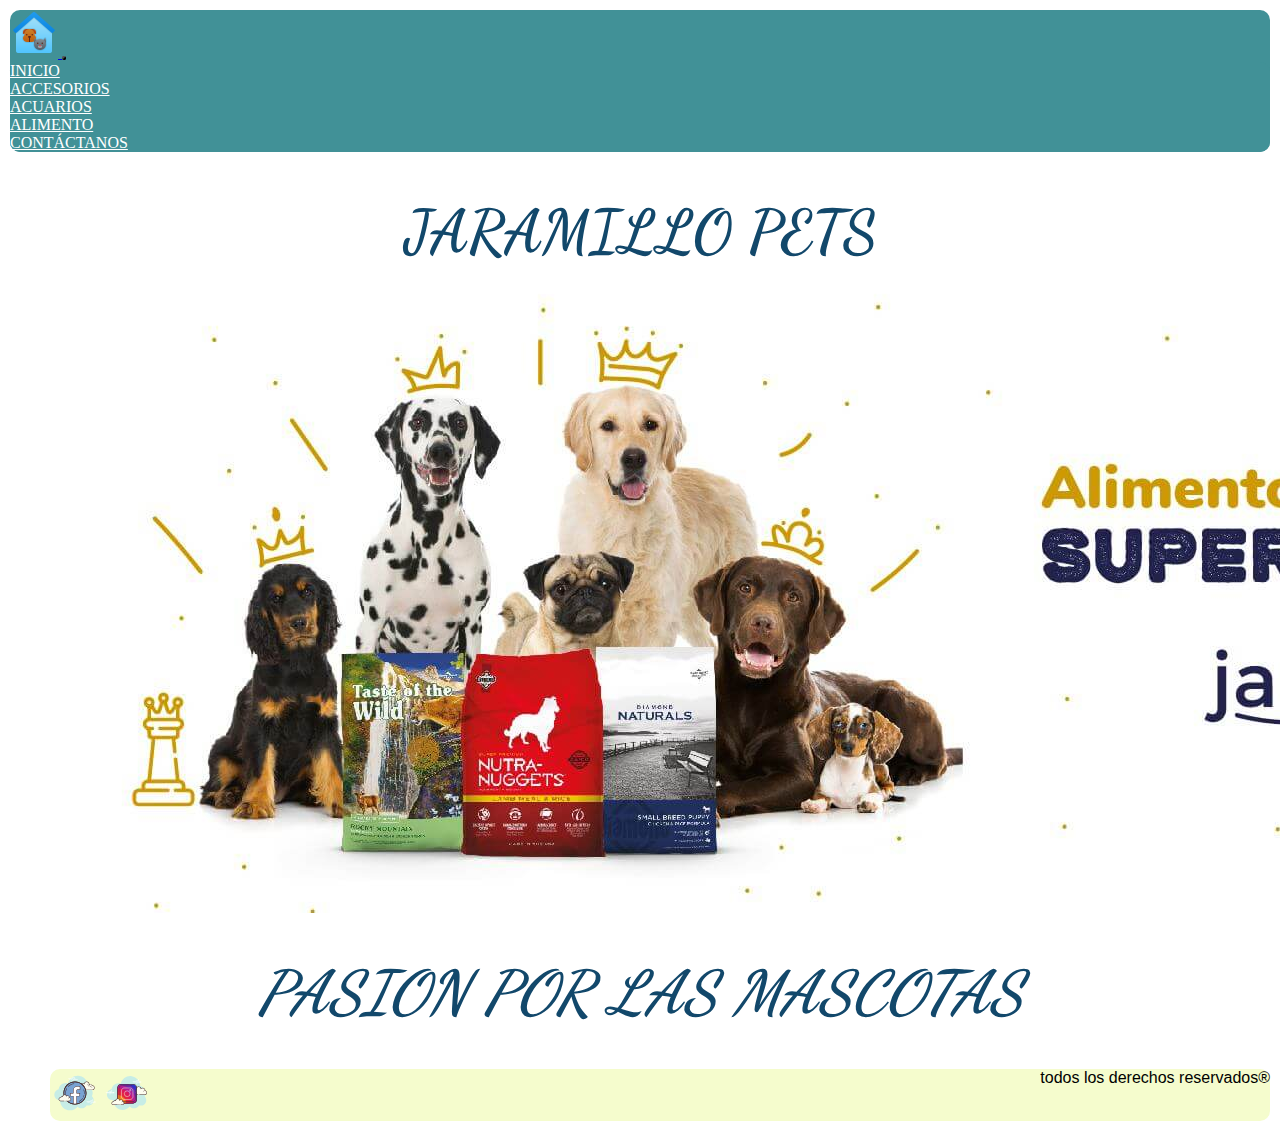
<file: index.html>
<!doctype html>
<html lang="en">

<head>

    <link rel="preconnect" href="https://fonts.googleapis.com">
    <link rel="preconnect" href="https://fonts.gstatic.com" crossorigin>
    <meta charset="utf-8">
    <meta name="viewport" content="width=device-width, initial-scale=1">
    <link rel="stylesheet" href="./css/estilos.css">
    <link rel="preconnect" href="https://fonts.googleapis.com">
    <link rel="preconnect" href="https://fonts.gstatic.com" crossorigin>
    <link rel="preconnect" href="https://fonts.googleapis.com">
    <link rel="preconnect" href="https://fonts.gstatic.com" crossorigin>
    <link rel="preconnect" href="https://fonts.googleapis.com">
    <link rel="preconnect" href="https://fonts.gstatic.com" crossorigin>
    <link rel="preconnect" href="https://fonts.googleapis.com">
    <link rel="preconnect" href="https://fonts.gstatic.com" crossorigin>
    <link href="https://cdn.jsdelivr.net/npm/bootstrap@5.1.3/dist/css/bootstrap.min.css" rel="stylesheet"
        integrity="sha384-1BmE4kWBq78iYhFldvKuhfTAU6auU8tT94WrHftjDbrCEXSU1oBoqyl2QvZ6jIW3" crossorigin="anonymous">
    <link rel="preconnect" href="https://fonts.googleapis.com">
    <link rel="preconnect" href="https://fonts.gstatic.com" crossorigin>
    <link href="https://fonts.googleapis.com/css2?family=Dancing+Script:wght@500;600;700&display=swap" rel="stylesheet">
    <meta name="description" content="En este sitio web encontraras todo lo necesario para tu tienda para mascotas.">

    <title>JARAMILLOPETS</title>

    <link rel="shortcut icon" href="./images/icono pestaña.png" type="image/x-icon">

</head>


<header>
    <nav class="navbar navbar-expand-lg navbar-light fondoMenu">
        <div class="container-fluid">
            <a class="navbar-brand" href="#"> <img src="./images/logo inicio.png" alt="">
                <link rel="nav-link" href="index.html">
            </a>
            <button class="navbar-toggler" type="button" data-bs-toggle="collapse" data-bs-target="#navbarNav"
                aria-controls="navbarNav" aria-expanded="false" aria-label="Toggle navigation">
                <span class="navbar-toggler-icon"></span>
            </button>
            <div class="collapse navbar-collapse" id="navbarNav">
                <ul class="navbar-nav">
                    <li class="nav-item">
                        <a class="nav-link active" aria-current="page" href="index.html">INICIO</a>
                    </li>
                    <li class="nav-item">
                        <a class="nav-link" href="./pages/accesorios.html">ACCESORIOS</a>
                    </li>
                    <li class="nav-item">
                        <a class="nav-link" href="./pages/acuarios.html">ACUARIOS</a>
                    </li>
                    <li class="nav-item">
                        <a class="nav-link" href="./pages/alimento.html">ALIMENTO</a>
                    <li class="nav-item">
                        <a class="nav-link" href="./pages/contáctanos.html">CONTÁCTANOS</a>
                    </li>
                </ul>
            </div>
        </div>
    </nav>
</header>

<body>
    <main>
        <section class="row">
            <h1 id="encabezado"> JARAMILLO PETS</h1>
            <img src="./images/imagen jaraillo inicio.png" class="img-fluid" alt="imagen de producto">
        </section>
        <section>
            <div>
                <h2 id="textdown">PASION POR LAS MASCOTAS </h2>
            </div>
        </section>
    </main>


    <footer>
        <div>
            <a target="_blank" href="https://www.facebook.com/jarapetsmascotas/?locale=es_LA"><img
                    src="./images/facebook.svg" alt="logo de facebook con nubes"></a>
            <a target="_blank" href="https://www.instagram.com/jarapetsoficial/?hl=es"><img src="./images/instagram.svg"
                    alt="logo de instagram con nubes"></a>
        </div>

        <div>
            <p>todos los derechos reservados®</p>
        </div>
    </footer>


    <script src="https://cdn.jsdelivr.net/npm/bootstrap@5.1.3/dist/js/bootstrap.bundle.min.js"
        integrity="sha384-ka7Sk0Gln4gmtz2MlQnikT1wXgYsOg+OMhuP+IlRH9sENBO0LRn5q+8nbTov4+1p"
        crossorigin="anonymous"></script>


</body>

</html>
</file>
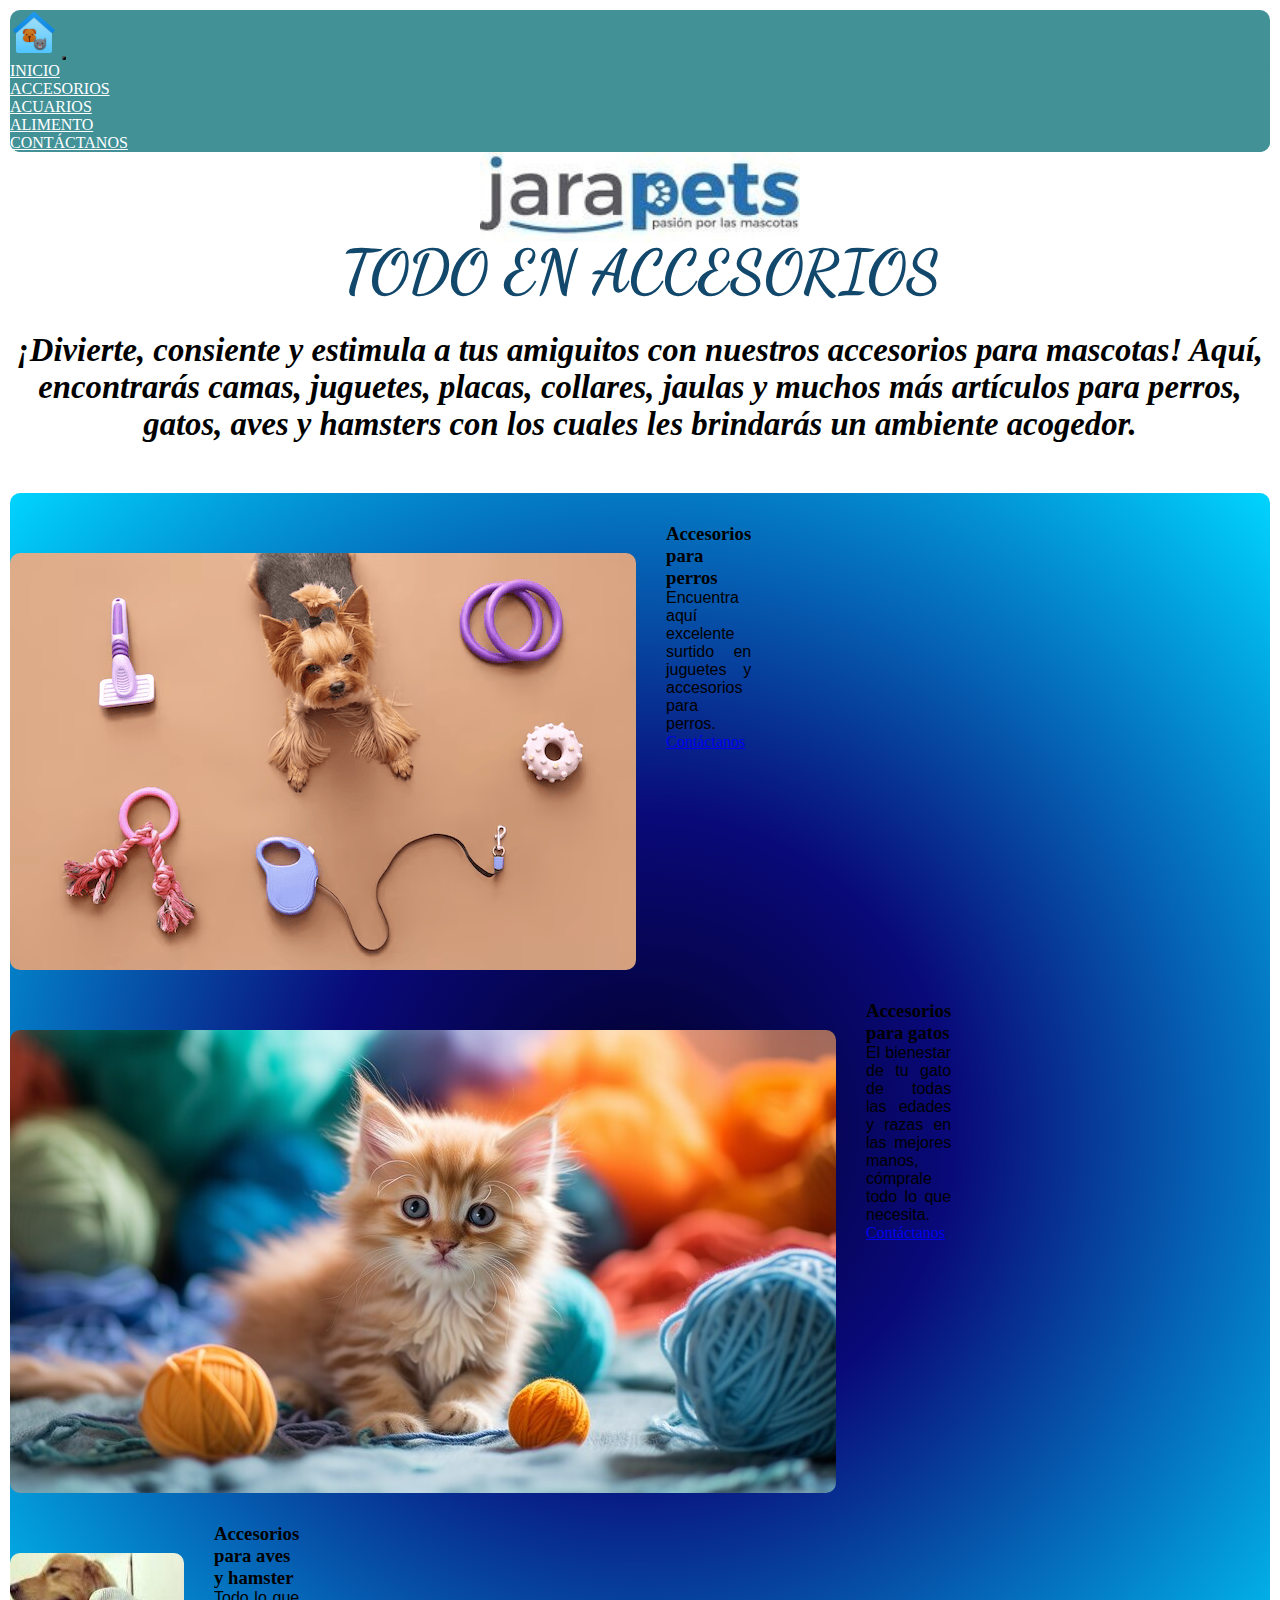
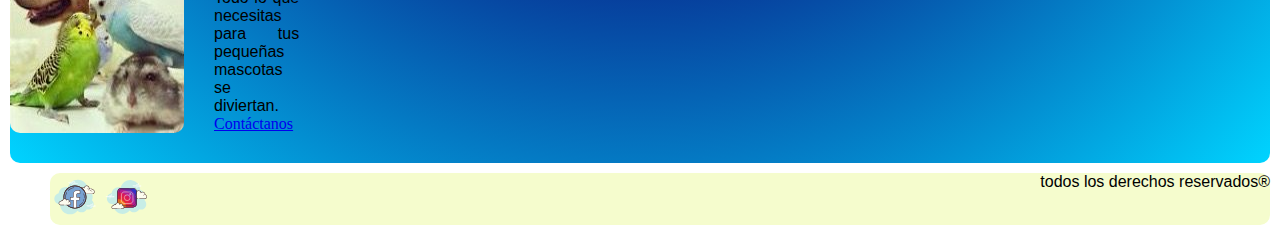
<file: pages/accesorios.html>
<!doctype html>
<html lang="en">

<head>

    <meta charset="utf-8">
    <meta name="viewport" content="width=device-width, initial-scale=1">
    <link rel="stylesheet" href="../css/estilos.css">

    <link href="https://cdn.jsdelivr.net/npm/bootstrap@5.1.3/dist/css/bootstrap.min.css" rel="stylesheet"
        integrity="sha384-1BmE4kWBq78iYhFldvKuhfTAU6auU8tT94WrHftjDbrCEXSU1oBoqyl2QvZ6jIW3" crossorigin="anonymous">
    <title>Accesorios | JARAMILLOPETS</title>
    <link rel="shortcut icon" href="../images/icono pestaña.png" type="image/x-icon">
    <meta name="description" content="En este sitio encontraras tolo lo necesario para que tu mascota se divierta.">
    <meta name="keywords"
        content="collares, juguetes, cama, bebedero, peluche, bozal para perro, corta uñas, cepillos, rasquetas">
</head>

<body>
    <header>
        <nav class="navbar navbar-expand-lg navbar-light fondoMenu">
            <div class="container-fluid">
                <a class="navbar-brand" href="#"> <img src="../images/logo inicio.png" alt=""></a>
                <button class="navbar-toggler" type="button" data-bs-toggle="collapse" data-bs-target="#navbarNav"
                    aria-controls="navbarNav" aria-expanded="false" aria-label="Toggle navigation">
                    <span class="navbar-toggler-icon"></span>
                </button>
                <div class="collapse navbar-collapse" id="navbarNav">
                    <ul class="navbar-nav">
                        <li class="nav-item">
                            <a class="nav-link active" aria-current="page" href="../index.html">INICIO</a>
                        </li>
                        <li class="nav-item">
                            <a class="nav-link" href="./accesorios.html">ACCESORIOS</a>
                        </li>
                        <li class="nav-item">
                            <a class="nav-link" href="./acuarios.html">ACUARIOS</a>
                        </li>
                        <li class="nav-item">
                            <a class="nav-link" href="./alimento.html">ALIMENTO</a>
                        <li class="nav-item">
                            <a class="nav-link" href="./contáctanos.html">CONTÁCTANOS</a>
                        </li>
                    </ul>
                </div>
            </div>
        </nav>
    </header>

    <div class="container">
        <img src="../images/jaramillopetslogo.png" alt="">
    </div>


    <h1 id="encabezado">TODO EN ACCESORIOS</h1>

    <h2>
        ¡Divierte, consiente y estimula a tus amiguitos con nuestros accesorios para mascotas! Aquí, encontrarás camas,
        juguetes, placas, collares, jaulas y muchos más artículos para perros, gatos, aves y hamsters con los cuales les
        brindarás un ambiente
        acogedor.</P>
    </h2>
    <div class="tarjetas">
        <section class="row">
            <div class="card" style="width: 18rem;">
                <img src="../images/imagen accesorios para perros.png" class="card-img-top"
                    alt="ImagenAccesoriosPerros">
                <div class="card-body">
                    <h3 class="card-title">Accesorios para perros</h3>
                    <p class="card-text">Encuentra aquí excelente surtido en juguetes y accesorios para perros.</p>
                    <a href="./contáctanos.html" class="btn btn-primary">Contáctanos</a>
                </div>
            </div>
            <div class="card" style="width: 18rem;">
                <img src="../images/imagen accesorios gato.png" class="card-img-top" alt="...">
                <div class="card-body">
                    <h3 class="card-title">Accesorios para gatos</h3>
                    <p class="card-text">El bienestar de tu gato de todas las edades y razas en las
                        mejores manos, cómprale todo lo que necesita.</p>
                    <a href="./contáctanos.html" class="btn btn-primary">Contáctanos</a>
                </div>
            </div>
            <div class="card" style="width: 18rem;">
                <img src="../images/imagen accesorios hamster y aves.png" class="card-img-top" alt="...">
                <div class="card-body">
                    <h3 class="card-title">Accesorios para aves y hamster</h3>
                    <p class="card-text">Todo lo que necesitas para tus pequeñas mascotas se diviertan.</p>
                    <a href="./contáctanos.html" class="btn btn-primary">Contáctanos</a>
                </div>
            </div>
        </section>
    </div>



    <footer>
        <div>
            <a target="_blank" href="https://www.facebook.com/jarapetsmascotas/?locale=es_LA"><img
                    src="../images/facebook.svg" alt="logo de facebook en nube"></a>
            <a target="_blank" href="https://www.instagram.com/jarapetsoficial/?hl=es"><img
                    src="../images/instagram.svg" alt="logo de instagram en nube"></a>
        </div>

        <div>
            <p>todos los derechos reservados®</p>
        </div>

    </footer>


    <script src="https://cdn.jsdelivr.net/npm/bootstrap@5.1.3/dist/js/bootstrap.bundle.min.js"
        integrity="sha384-ka7Sk0Gln4gmtz2MlQnikT1wXgYsOg+OMhuP+IlRH9sENBO0LRn5q+8nbTov4+1p"
        crossorigin="anonymous"></script>



</body>

</html>
</file>
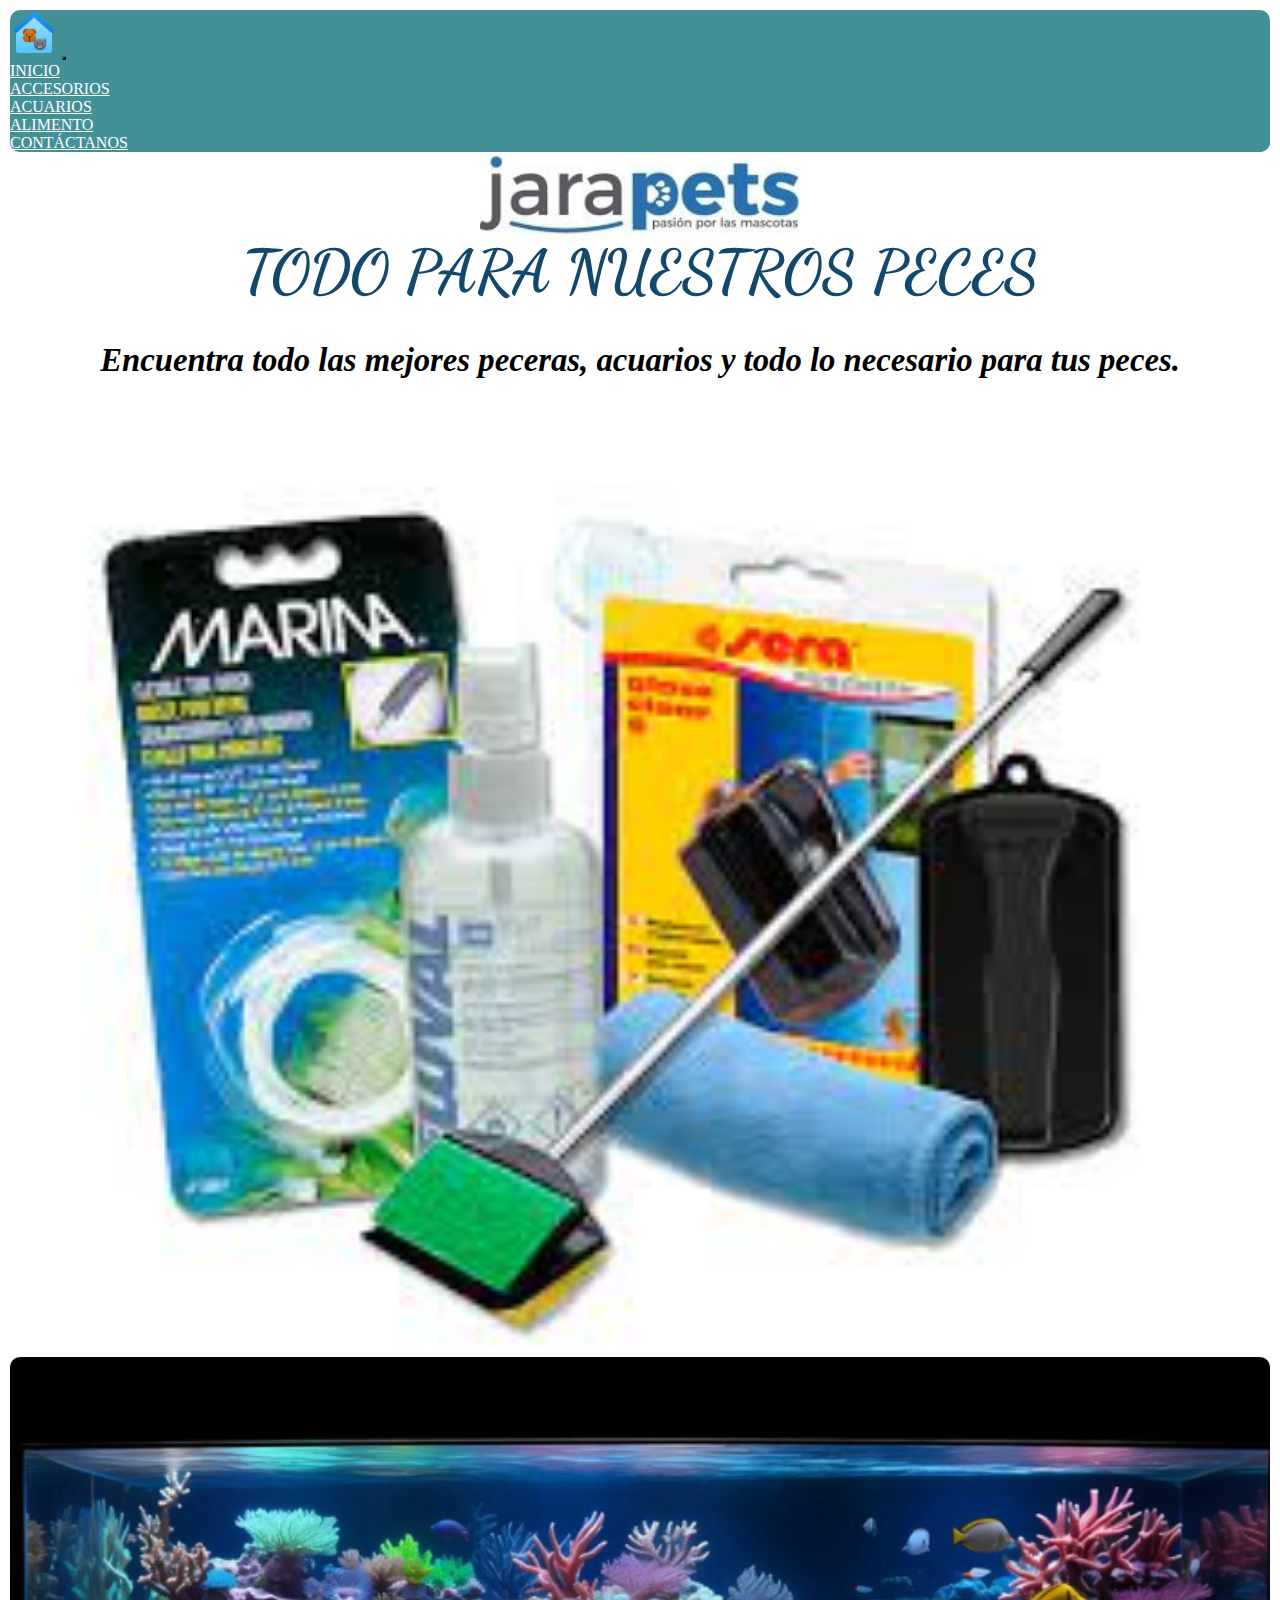
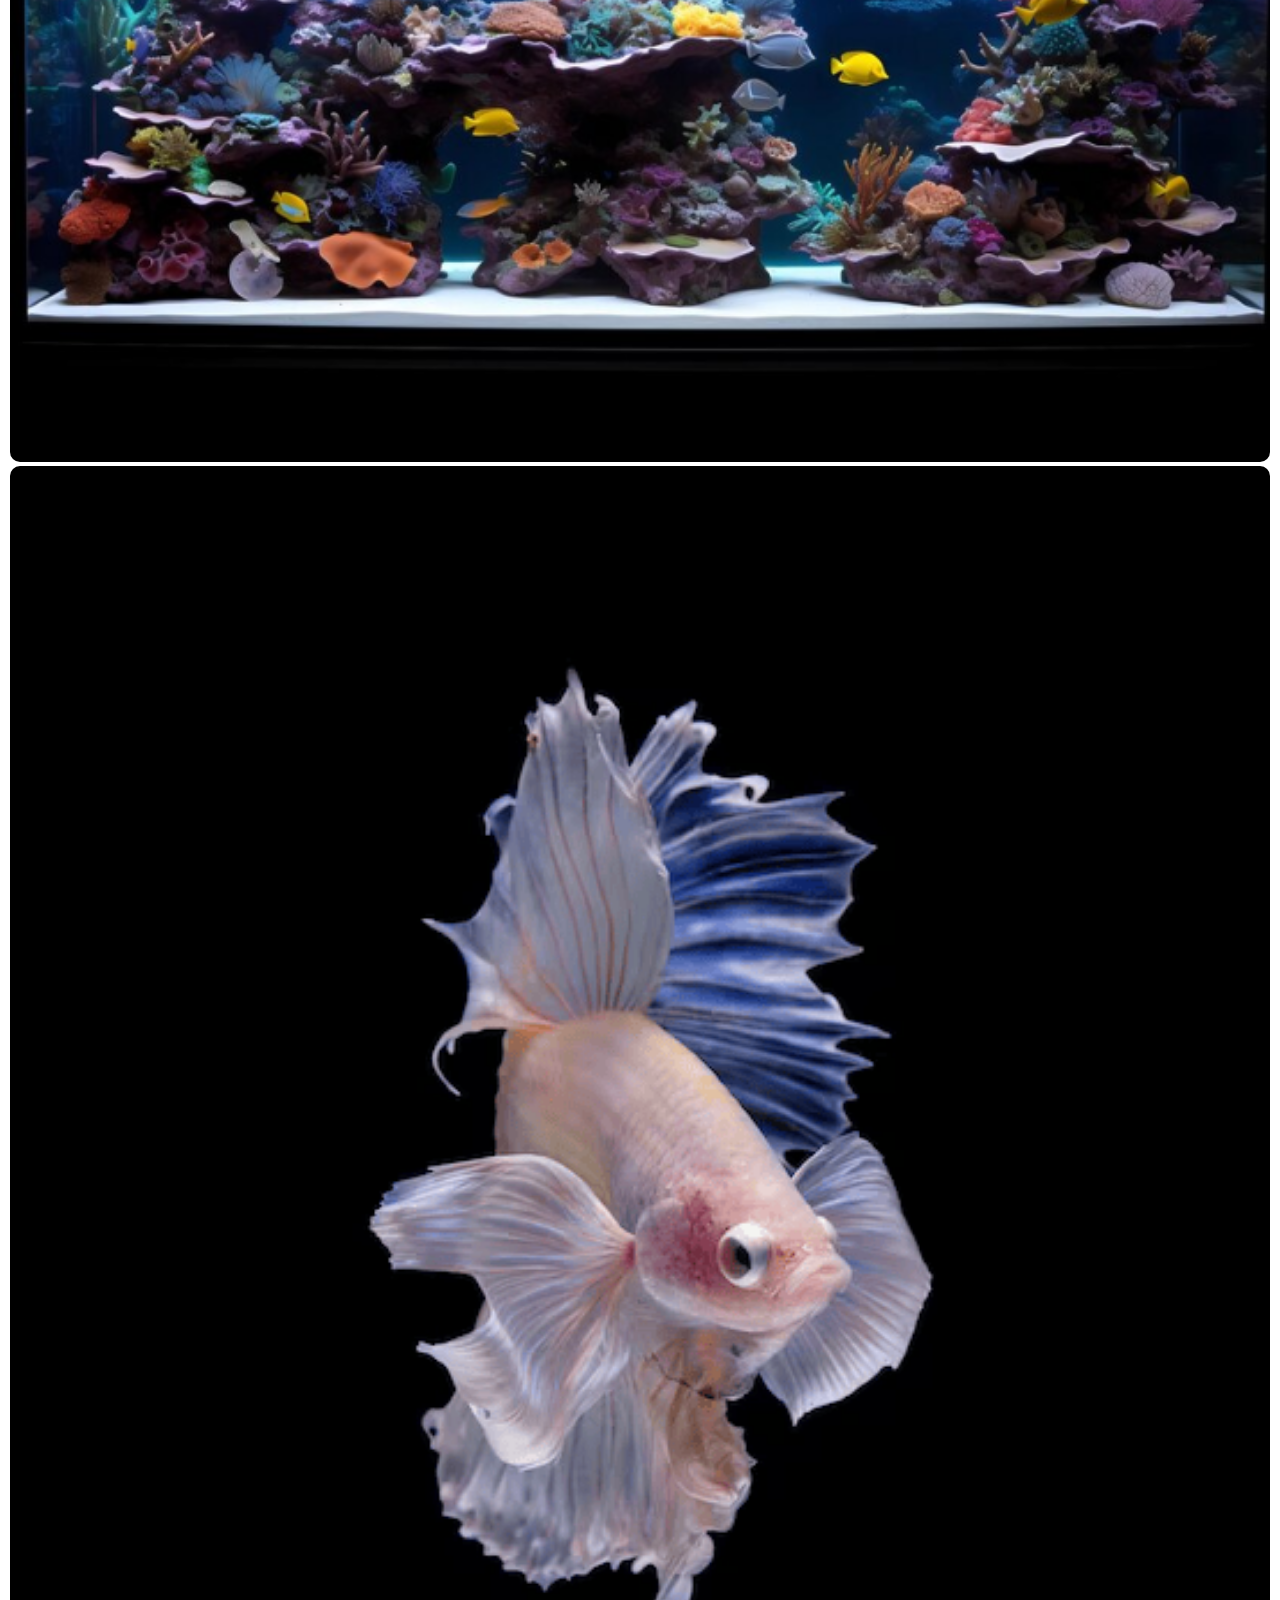
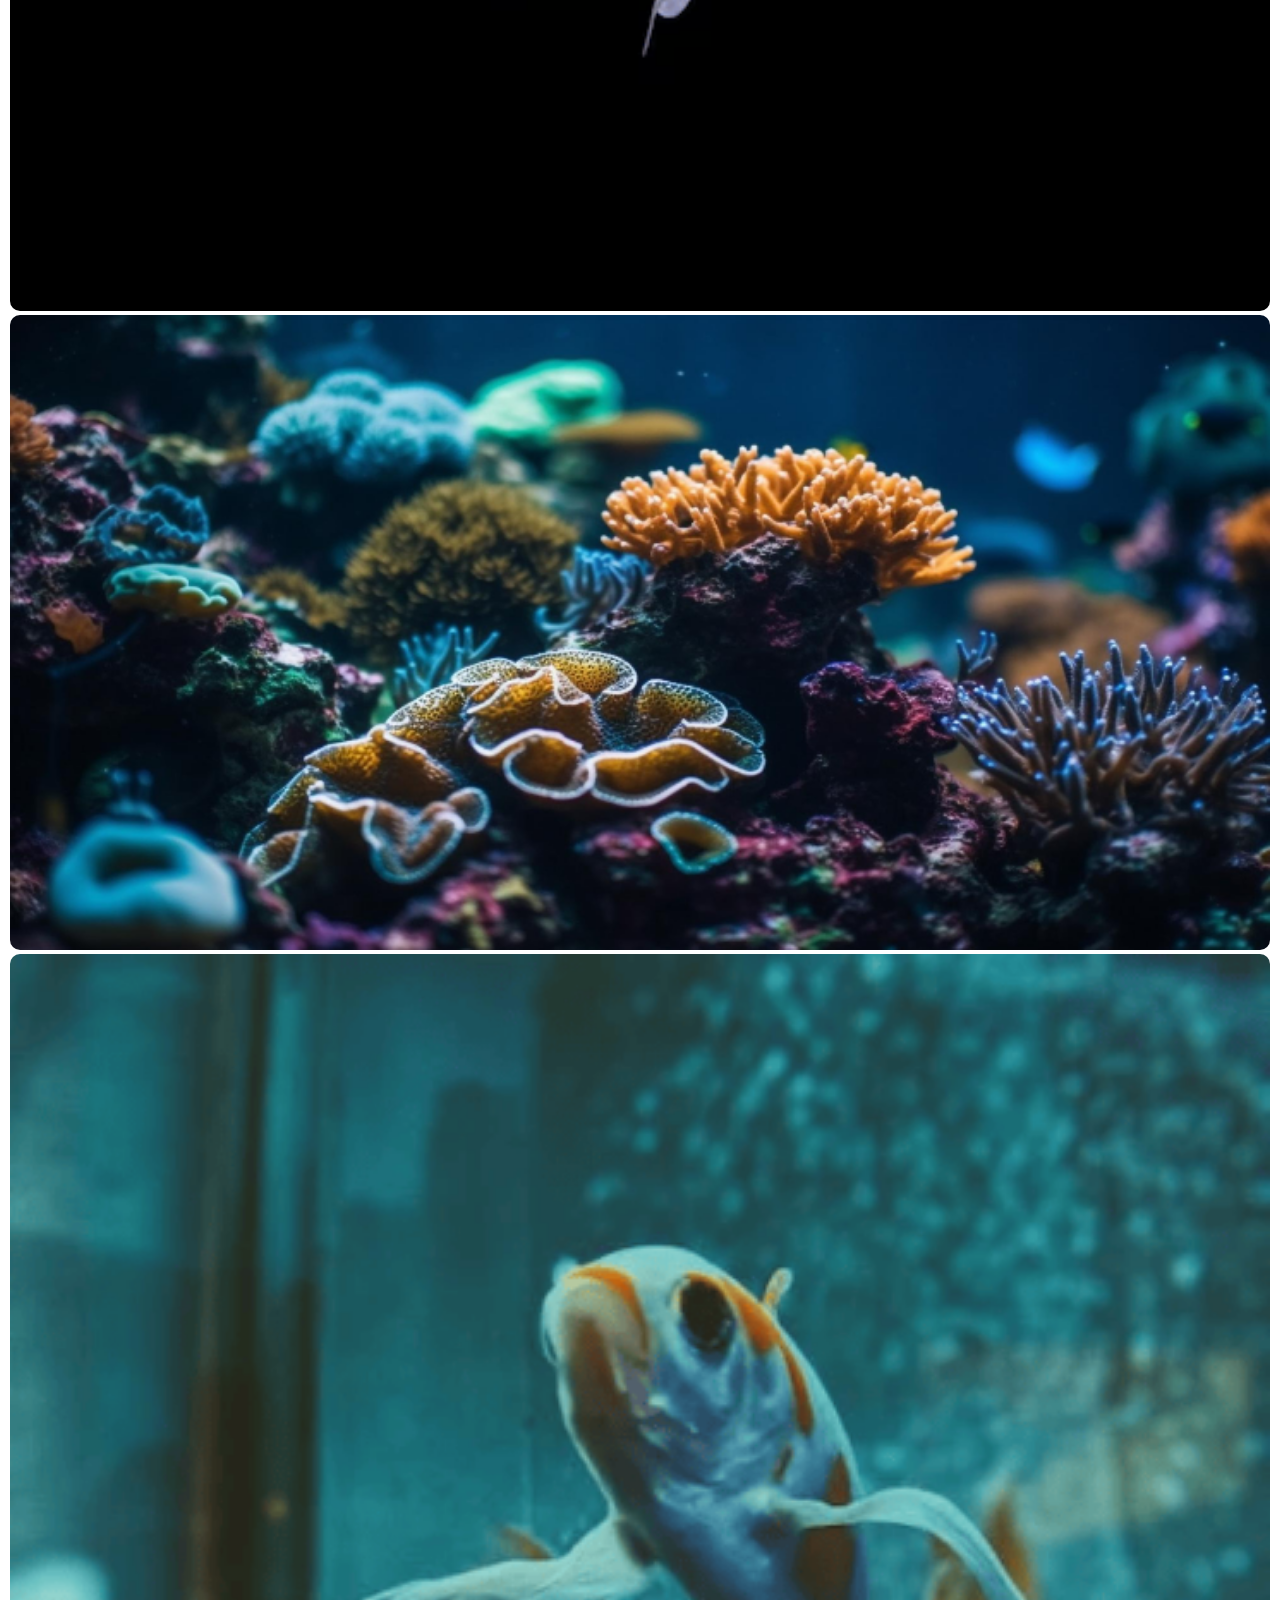
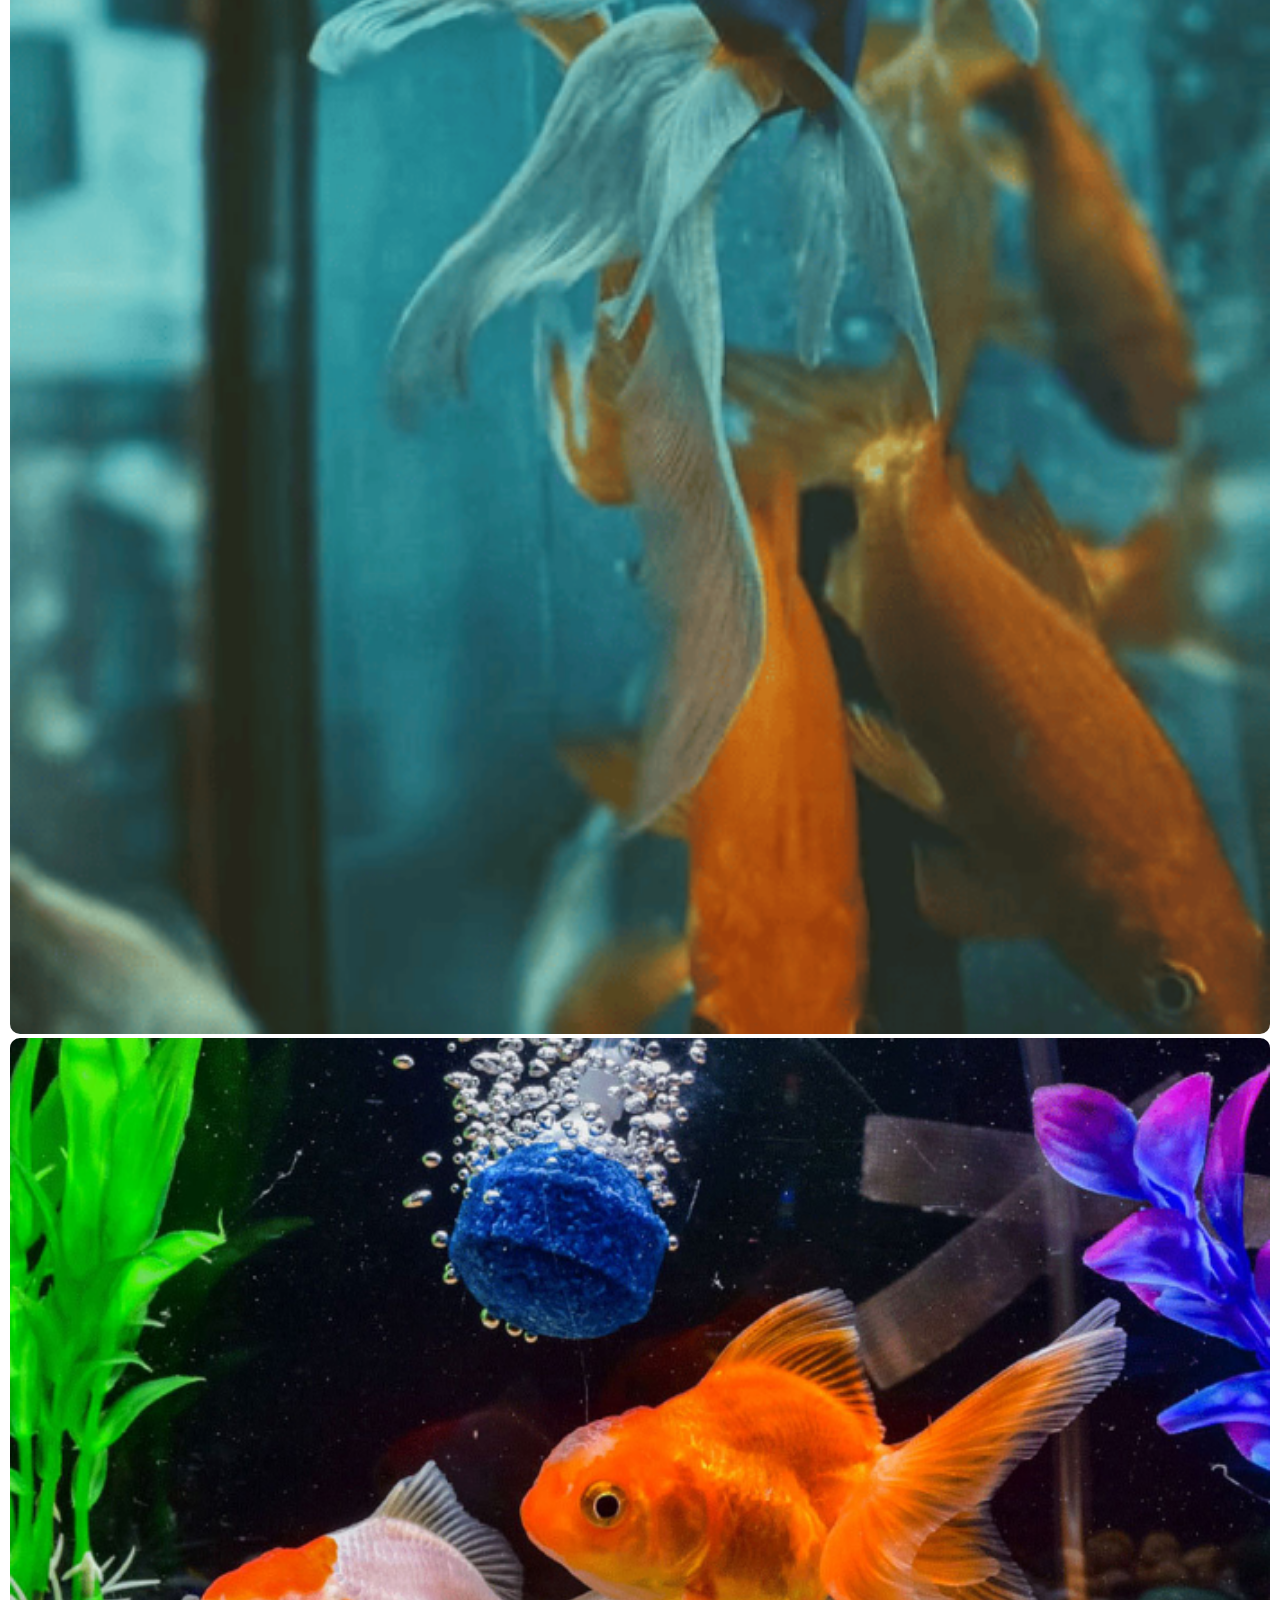
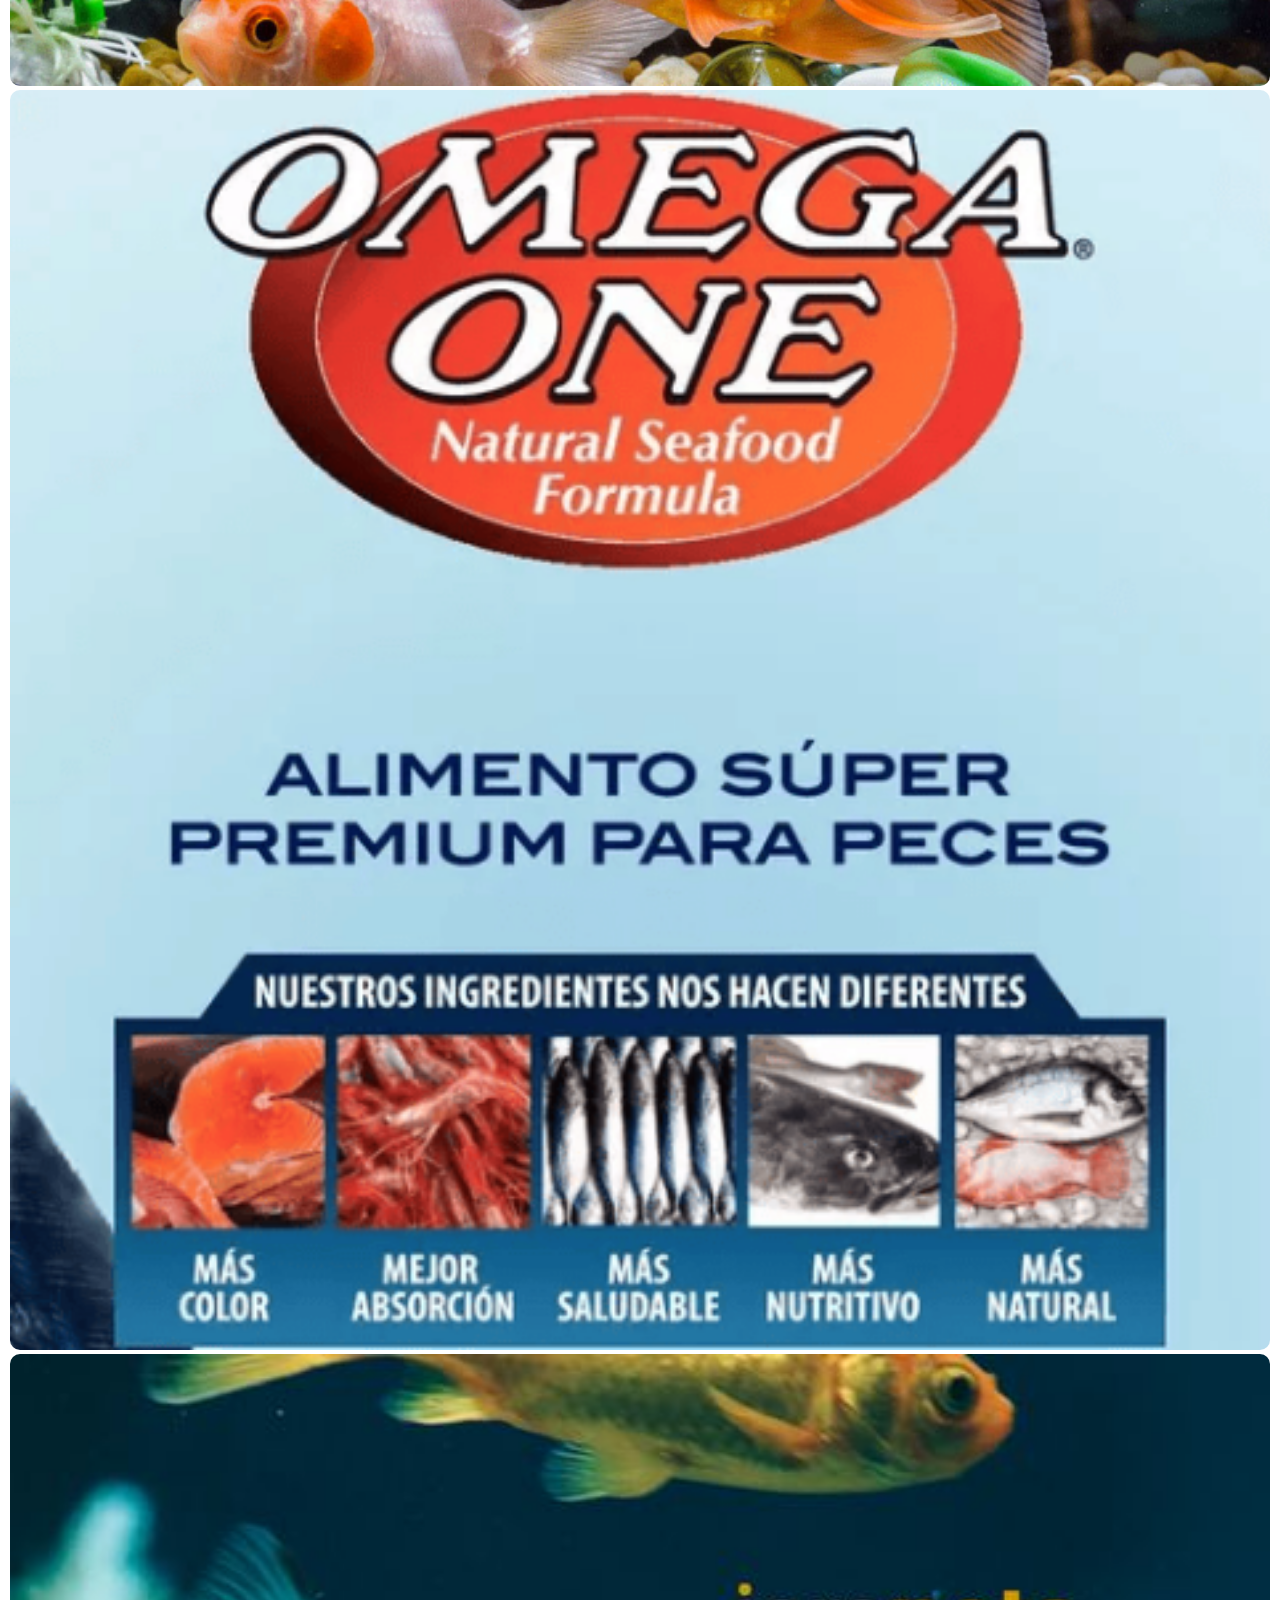
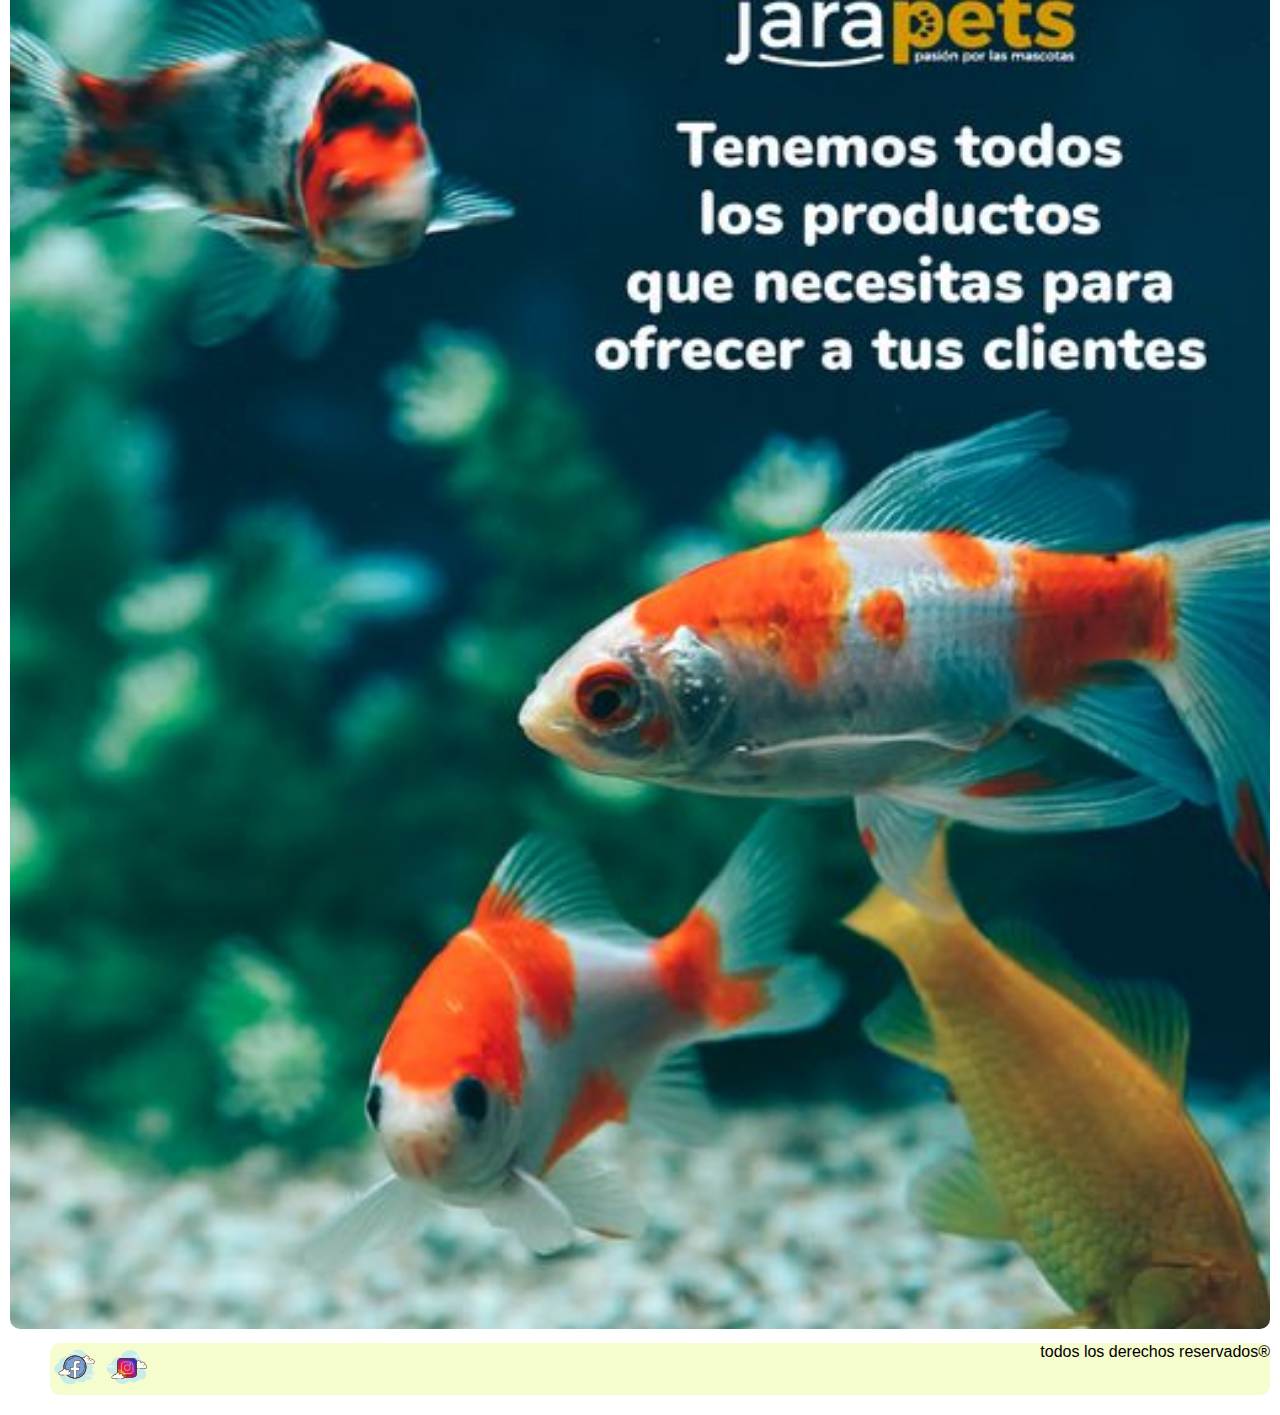
<file: pages/acuarios.html>
<!doctype html>
<html lang="en">

<head>
    <!-- Required meta tags -->
    <meta charset="utf-8">
    <meta name="viewport" content="width=device-width, initial-scale=1">
    <link rel="stylesheet" href="../css/estilos.css">
    <!-- Bootstrap CSS -->
    <link href="https://cdn.jsdelivr.net/npm/bootstrap@5.1.3/dist/css/bootstrap.min.css" rel="stylesheet"
        integrity="sha384-1BmE4kWBq78iYhFldvKuhfTAU6auU8tT94WrHftjDbrCEXSU1oBoqyl2QvZ6jIW3" crossorigin="anonymous">
    <title>Acuarios | JARAMILLOPETS</title>
    <link rel="shortcut icon" href="../images/icono pestaña.png" type="image/x-icon">
    <meta name="description" content="Encintraras todo lo que necesites para tus peces.">
    <meta name="keywords"
        content="acuarios, oxigenadores, limpiadores con iman, plantas, decoracoines, filtros, beteras">
</head>


<header>
    <nav class="navbar navbar-expand-lg navbar-light fondoMenu">
        <div class="container-fluid">
            <a class="navbar-brand" href="#"> <img src="../images/logo inicio.png" alt=""></a>
            <button class="navbar-toggler" type="button" data-bs-toggle="collapse" data-bs-target="#navbarNav"
                aria-controls="navbarNav" aria-expanded="false" aria-label="Toggle navigation">
                <span class="navbar-toggler-icon"></span>
            </button>
            <div class="collapse navbar-collapse" id="navbarNav">
                <ul class="navbar-nav">
                    <li class="nav-item">
                        <a class="nav-link active" aria-current="page" href="../index.html">INICIO</a>
                    </li>
                    <li class="nav-item">
                        <a class="nav-link" href="./accesorios.html">ACCESORIOS</a>
                    </li>
                    <li class="nav-item">
                        <a class="nav-link" href="./acuarios.html">ACUARIOS</a>
                    </li>
                    <li class="nav-item">
                        <a class="nav-link" href="./alimento.html">ALIMENTO</a>
                    <li class="nav-item">
                        <a class="nav-link" href="./contáctanos.html">CONTÁCTANOS</a>
                    </li>
                </ul>
            </div>
        </div>
    </nav>
</header>

<body>

    <div class="container">
        <img id="LogoInicial" src="../images/jaramillopetslogo.png" alt="">
    </div>

    <h1 id="encabezado">TODO PARA NUESTROS PECES</h1>

    <section>
        <h2>Encuentra todo las mejores peceras, acuarios y todo lo necesario para tus peces.</h2>
    </section>


    <div class="contenedor">
        <div class="geleria">
            <div class="imagen elemento1"><img src="../images/accesorios pez.png" alt=""></div>
            <div class="imagen elemento2"><img src="../images/acuario.png" alt=""></div>
            <div class="imagen elemento3"><img src="../images/beta pez.png" alt=""></div>
            <div class="imagen elemento4"><img src="../images/plantas.png" alt=""></div>
            <div class="imagen elemento5"><img src="../images/pez dorado.png" alt=""></div>
            <div class="imagen elemento6"><img src="../images/oxigenador.png" alt=""></div>
            <div class="imagen elemento7"><img src="../images/omega.png" alt=""></div>
            <div class="imagen elemento8"><img src="../images/imagen peces jarapets.jpg" alt=""></div>
        </div>
    </div>


    <footer>
        <div>
            <a target="_blank" href="https://www.facebook.com/jarapetsmascotas/?locale=es_LA"><img
                    src="../images/facebook.svg" alt="logo de facebook en nube"></a>
            <a target="_blank" href="https://www.instagram.com/jarapetsoficial/?hl=es"><img
                    src="../images/instagram.svg" alt="logo de instagram en nube"></a>
        </div>
        <div>
            <p>todos los derechos reservados®</p>
        </div>
    </footer>

    <script src="https://cdn.jsdelivr.net/npm/bootstrap@5.1.3/dist/js/bootstrap.bundle.min.js"
        integrity="sha384-ka7Sk0Gln4gmtz2MlQnikT1wXgYsOg+OMhuP+IlRH9sENBO0LRn5q+8nbTov4+1p"
        crossorigin="anonymous"></script>


</body>

</html>
</file>
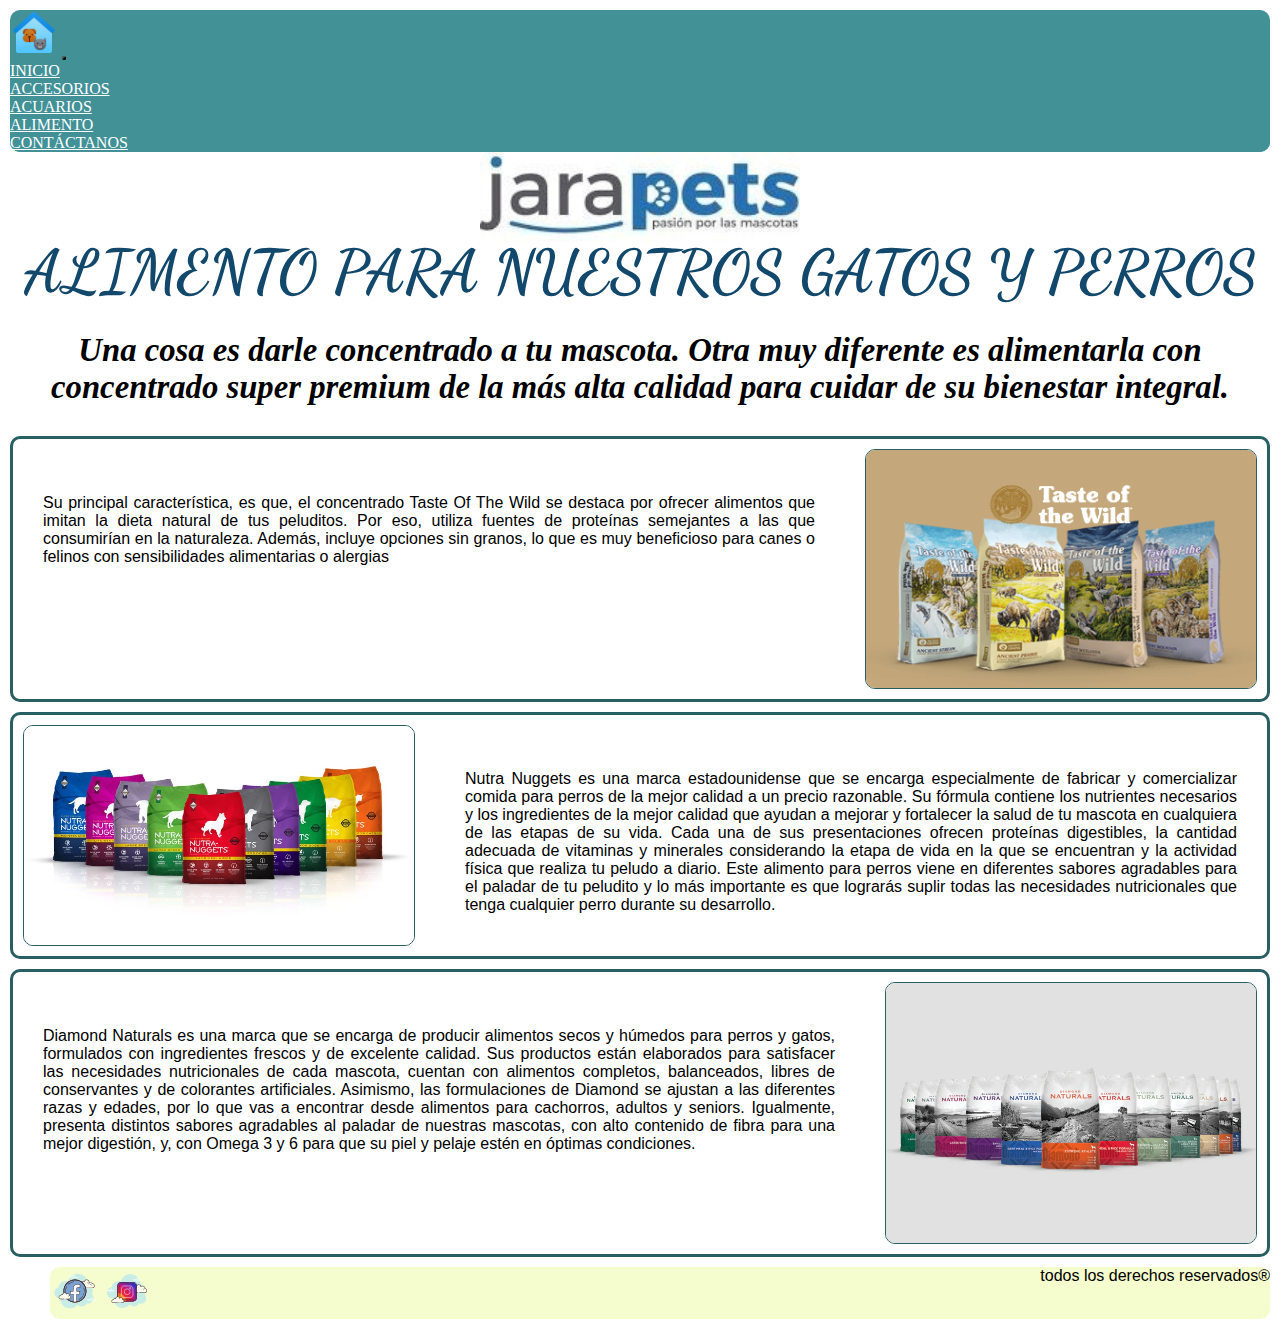
<file: pages/alimento.html>
<!doctype html>
<html lang="en">

<head>
    <!-- Required meta tags -->
    <meta charset="utf-8">
    <meta name="viewport" content="width=device-width, initial-scale=1">
    <link rel="stylesheet" href="../css/estilos.css">
    <!-- Bootstrap CSS -->
    <link href="https://cdn.jsdelivr.net/npm/bootstrap@5.1.3/dist/css/bootstrap.min.css" rel="stylesheet"
        integrity="sha384-1BmE4kWBq78iYhFldvKuhfTAU6auU8tT94WrHftjDbrCEXSU1oBoqyl2QvZ6jIW3" crossorigin="anonymous">
    <title>Alimento | JARAMILLOPETS</title>
    <link rel="shortcut icon" href="../images/icono pestaña.png" type="image/x-icon">
    <meta name="description" content="En este sitio encontraras todo lo necesario en alimentacion para tu mascota.">
    <meta name="keywords"
        content="gato, perro, hamster, comida humeda, croquetas, snacks, alimento peces, huesos carnaza.">
</head>


<header>
    <nav class="navbar navbar-expand-lg navbar-light fondoMenu">
        <div class="container-fluid">
            <a class="navbar-brand" href="#"> <img src="../images/logo inicio.png" alt=""></a>
            <button class="navbar-toggler" type="button" data-bs-toggle="collapse" data-bs-target="#navbarNav"
                aria-controls="navbarNav" aria-expanded="false" aria-label="Toggle navigation">
                <span class="navbar-toggler-icon"></span>
            </button>
            <div class="collapse navbar-collapse" id="navbarNav">
                <ul class="navbar-nav">
                    <li class="nav-item">
                        <a class="nav-link active" aria-current="page" href="../index.html">INICIO</a>
                    </li>
                    <li class="nav-item">
                        <a class="nav-link" href="./accesorios.html">ACCESORIOS</a>
                    </li>
                    <li class="nav-item">
                        <a class="nav-link" href="./acuarios.html">ACUARIOS</a>
                    </li>
                    <li class="nav-item">
                        <a class="nav-link" href="./alimento.html">ALIMENTO</a>
                    <li class="nav-item">
                        <a class="nav-link" href="./contáctanos.html">CONTÁCTANOS</a>
                    </li>
                </ul>
            </div>
        </div>
    </nav>
</header>

<body>
    <div class="container">
        <img id="LogoInicial" src="../images/jaramillopetslogo.png" alt="">
    </div>

    <h1 id="encabezado">ALIMENTO PARA NUESTROS GATOS Y PERROS</h1>


    <h2>
        Una cosa es darle concentrado a tu mascota. Otra muy diferente es alimentarla con
        concentrado super premium de la más alta calidad para cuidar de su bienestar integral.
    </h2>

    <section class="productos">
        <div class="taste">
            <p class="descripcion">Su principal característica, es que, el concentrado Taste Of The Wild se destaca por
                ofrecer alimentos
                que imitan la dieta natural de tus peluditos. Por eso, utiliza fuentes de proteínas semejantes a las que
                consumirían en la naturaleza. Además, incluye opciones sin granos, lo que es muy beneficioso para canes
                o felinos con sensibilidades alimentarias o alergias</p>
            <img class="alimento-img" src="../images/taste of the wild.png" alt="taste of the wild">
        </div>

        <div class="Nutra">
            <img class="alimento-img" src="../images/nutranuggets.png" alt="nutranuggets">
            <p class="descripcion">Nutra Nuggets es una marca estadounidense que se encarga especialmente de fabricar y
                comercializar comida
                para perros de la mejor calidad a un precio razonable. Su fórmula contiene los nutrientes necesarios y
                los ingredientes de la mejor calidad que ayudan a mejorar y fortalecer la salud de tu mascota en
                cualquiera de las etapas de su vida. Cada una de sus presentaciones ofrecen proteínas digestibles, la
                cantidad adecuada de vitaminas y minerales considerando la etapa de vida en la que se encuentran y la
                actividad física que realiza tu peludo a diario. Este alimento para perros viene en diferentes sabores
                agradables para el paladar de tu peludito y lo más importante es que lograrás suplir todas las
                necesidades nutricionales que tenga cualquier perro durante su desarrollo.</p>
        </div>

        <div class="diamond">
            <p class="descripcion">Diamond Naturals es una marca que se encarga de producir alimentos secos y húmedos
                para perros y gatos,
                formulados con ingredientes frescos y de excelente calidad. Sus productos están elaborados para
                satisfacer las necesidades nutricionales de cada mascota, cuentan con alimentos completos, balanceados,
                libres de conservantes y de colorantes artificiales. Asimismo, las formulaciones de Diamond se ajustan a
                las diferentes razas y edades, por lo que vas a encontrar desde alimentos para cachorros, adultos y
                seniors. Igualmente, presenta distintos sabores agradables al paladar de nuestras mascotas, con alto
                contenido de fibra para una mejor digestión, y, con Omega 3 y 6 para que su piel y pelaje estén en
                óptimas condiciones.</p>
            <img class="alimento-img" src="../images/diamondnaturals.png" alt="DiamondNaturals">
        </div>
    </section>



    <footer>
        <div>
            <a target="_blank" href="https://www.facebook.com/jarapetsmascotas/?locale=es_LA"><img
                    src="../images/facebook.svg" alt="logo de facebook en nube"></a>
            <a target="_blank" href="https://www.instagram.com/jarapetsoficial/?hl=es"><img
                    src="../images/instagram.svg" alt="logo de instagram en nube"></a>
        </div>

        <div>
            <p>todos los derechos reservados®</p>
        </div>
    </footer>


    <script src="https://cdn.jsdelivr.net/npm/bootstrap@5.1.3/dist/js/bootstrap.bundle.min.js"
        integrity="sha384-ka7Sk0Gln4gmtz2MlQnikT1wXgYsOg+OMhuP+IlRH9sENBO0LRn5q+8nbTov4+1p"
        crossorigin="anonymous"></script>



</body>

</html>
</file>
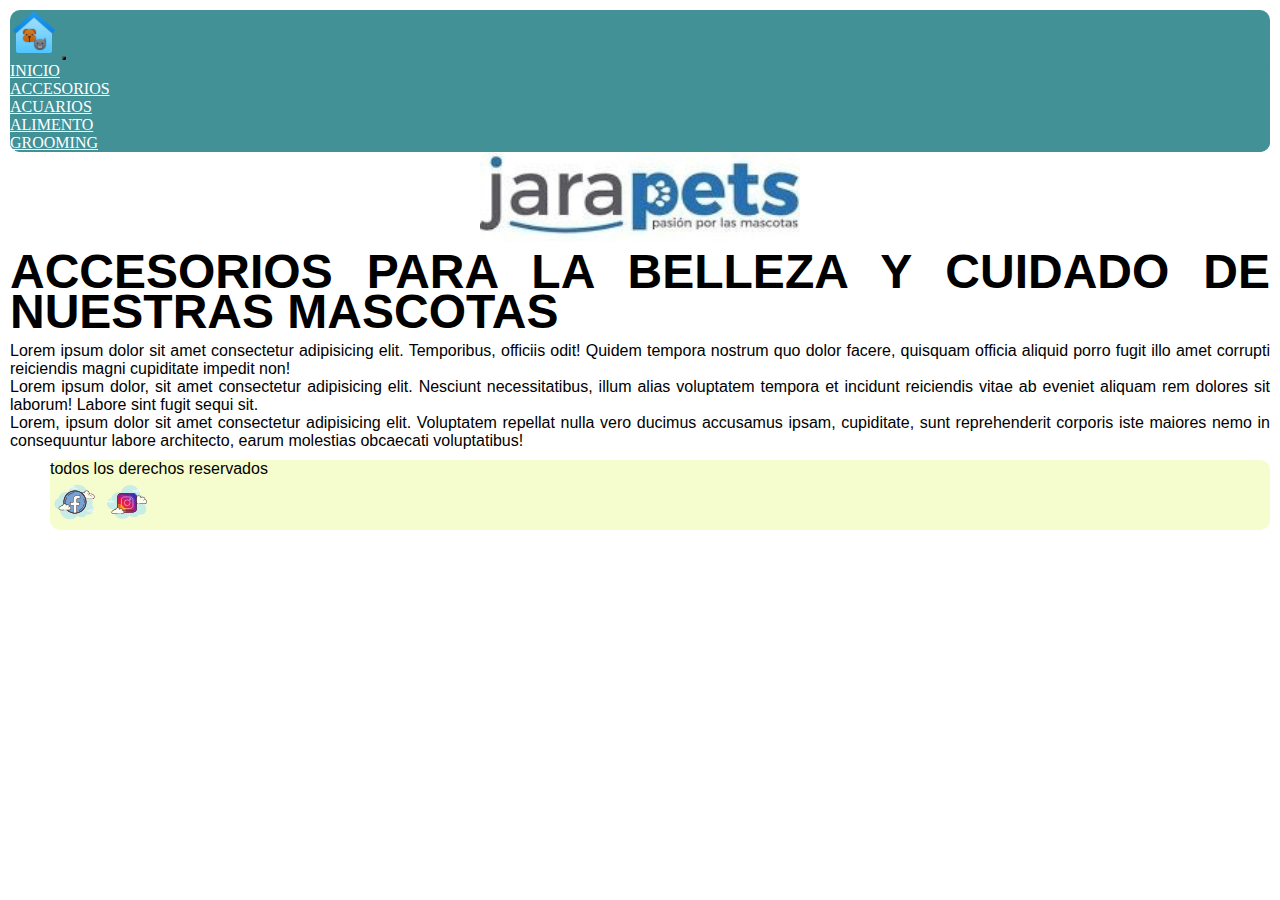
<file: pages/grooming.html>
<!doctype html>
<html lang="en">

<head>
    <!-- Required meta tags -->
    <meta charset="utf-8">
    <meta name="viewport" content="width=device-width, initial-scale=1">
    <link rel="stylesheet" href="../css/estilos.css">
    <!-- Bootstrap CSS -->
    <link href="https://cdn.jsdelivr.net/npm/bootstrap@5.1.3/dist/css/bootstrap.min.css" rel="stylesheet"
        integrity="sha384-1BmE4kWBq78iYhFldvKuhfTAU6auU8tT94WrHftjDbrCEXSU1oBoqyl2QvZ6jIW3" crossorigin="anonymous">

    <title>JARAMILLOPETS</title>
</head>

<body>
    <header>
        <nav class="navbar navbar-expand-lg navbar-light fondoMenu">
            <div class="container-fluid">
                <a class="navbar-brand" href="#"> <img src="../images/logo inicio.png" alt=""></a>
                <button class="navbar-toggler" type="button" data-bs-toggle="collapse" data-bs-target="#navbarNav"
                    aria-controls="navbarNav" aria-expanded="false" aria-label="Toggle navigation">
                    <span class="navbar-toggler-icon"></span>
                </button>
                <div class="collapse navbar-collapse" id="navbarNav">
                    <ul class="navbar-nav">
                        <li class="nav-item">
                            <a class="nav-link active" aria-current="page" href="../index.html">INICIO</a>
                        </li>
                        <li class="nav-item">
                            <a class="nav-link" href="./accesorios.html">ACCESORIOS</a>
                        </li>
                        <li class="nav-item">
                            <a class="nav-link" href="./acuarios.html">ACUARIOS</a>
                        </li>
                        <li class="nav-item">
                            <a class="nav-link" href="./alimento.html">ALIMENTO</a>
                        <li class="nav-item">
                            <a class="nav-link" href="./grooming.html">GROOMING</a>
                        </li>
                    </ul>
                </div>
            </div>
        </nav>

    </header>

    <div class="container">
        <img id="LogoInicial" src="../images/jaramillopetslogo.png" alt="">
    </div>

    <h1 id="titulo-principal">ACCESORIOS PARA LA BELLEZA Y CUIDADO DE NUESTRAS MASCOTAS</h1>

    <section>
        <P class="PrimerParrafo">Lorem ipsum dolor sit amet consectetur adipisicing elit. Temporibus, officiis odit!
            Quidem tempora nostrum quo dolor facere, quisquam officia aliquid porro fugit illo amet corrupti reiciendis
            magni cupiditate impedit non!</P>
        <P class="border-radius">Lorem ipsum dolor, sit amet consectetur adipisicing elit. Nesciunt necessitatibus,
            illum alias voluptatem tempora et incidunt reiciendis vitae ab eveniet aliquam rem dolores sit laborum!
            Labore sint fugit sequi sit.</P>
        <P>Lorem, ipsum dolor sit amet consectetur adipisicing elit. Voluptatem repellat nulla vero ducimus accusamus
            ipsam, cupiditate, sunt reprehenderit corporis iste maiores nemo in consequuntur labore architecto, earum
            molestias obcaecati voluptatibus!</P>
    </section>


    <footer>
        <div>
            <p>todos los derechos reservados</p>
            <a target="_blank" href="https://www.facebook.com/jarapetsmascotas/?locale=es_LA"><img
                    src="../images/facebook.svg" alt="logo de facebook en nube"></a>
            <a target="_blank" href="https://www.instagram.com/jarapetsoficial/?hl=es"><img
                    src="../images/instagram.svg" alt="logo de instagram en nube"></a>
        </div>

    </footer>


    <script src="https://cdn.jsdelivr.net/npm/bootstrap@5.1.3/dist/js/bootstrap.bundle.min.js"
        integrity="sha384-ka7Sk0Gln4gmtz2MlQnikT1wXgYsOg+OMhuP+IlRH9sENBO0LRn5q+8nbTov4+1p"
        crossorigin="anonymous"></script>


</body>

</html>
</file>
<file: css/estilos.css>
@import url("https://fonts.googleapis.com/css2?family=Bebas+Neue&family=Caveat:wght@400;500&family=Dancing+Script:wght@500;600;700&family=Permanent+Marker&family=Poppins:ital@0;1&display=swap");
/* line 1, ../../../Desktop/proyecto jaramillo pets nuevo/sass/estilos.scss */
* {
  margin: 0;
  padding: 0;
  border-radius: 10px; }

/* line 10, ../../../Desktop/proyecto jaramillo pets nuevo/sass/estilos.scss */
.fondoMenu {
  background-color: #419197; }

/* line 14, ../../../Desktop/proyecto jaramillo pets nuevo/sass/estilos.scss */
p {
  font-family: Arial, Helvetica, sans-serif;
  text-align: justify;
  text-transform: initial;
  letter-spacing: 0px;
  color: black; }

/* line 22, ../../../Desktop/proyecto jaramillo pets nuevo/sass/estilos.scss */
h1 {
  margin-top: 10px;
  margin-bottom: 10px;
  font-family: Arial, Helvetica, sans-serif;
  font-weight: bolder;
  font-size: 10px;
  text-align: justify;
  line-height: 40px;
  letter-spacing: 0px;
  word-spacing: 10;
  text-transform: uppercase;
  color: #020202; }

/* line 37, ../../../Desktop/proyecto jaramillo pets nuevo/sass/estilos.scss */
h2 {
  font-size: calc(1.325rem + .9vw);
  margin-top: 40px;
  margin-bottom: 30px;
  text-align: center;
  font-style: oblique; }

/* line 46, ../../../Desktop/proyecto jaramillo pets nuevo/sass/estilos.scss */
.row {
  justify-content: space-evenly;
  margin-top: 50px; }

/* line 51, ../../../Desktop/proyecto jaramillo pets nuevo/sass/estilos.scss */
.navbar-light .navbar-nav .nav-link {
  color: white; }

/* line 55, ../../../Desktop/proyecto jaramillo pets nuevo/sass/estilos.scss */
.navbar-light .navbar-nav .nav-link:hover {
  background-color: #419197;
  background-color: #12486b;
  border-radius: 10px; }

/* line 62, ../../../Desktop/proyecto jaramillo pets nuevo/sass/estilos.scss */
.active {
  background-color: #419197; }

/* line 66, ../../../Desktop/proyecto jaramillo pets nuevo/sass/estilos.scss */
footer {
  background-color: #f5fccd;
  display: flex;
  justify-content: flex-start;
  margin-bottom: 0rem; }

/* line 74, ../../../Desktop/proyecto jaramillo pets nuevo/sass/estilos.scss */
.navbar-nav {
  background-color: #419197; }

/* line 79, ../../../Desktop/proyecto jaramillo pets nuevo/sass/estilos.scss */
section {
  align-content: center; }

/* line 83, ../../../Desktop/proyecto jaramillo pets nuevo/sass/estilos.scss */
#titulo-principal {
  color: black;
  font-size: 48px; }

/* line 88, ../../../Desktop/proyecto jaramillo pets nuevo/sass/estilos.scss */
body {
  padding: 10px; }

@keyframes circle-in-hesitate {
  0% {
    clip-path: circle(0%); }
  40% {
    clip-path: circle(40%); }
  100% {
    clip-path: circle(125%); } }
  /* line 105, ../../../Desktop/proyecto jaramillo pets nuevo/sass/estilos.scss */
  body [transition-style="in:circle:hesitate"] {
    animation: 2.5s cubic-bezier(0.25, 1, 0.3, 1) circle-in-hesitate both; }

/* line 111, ../../../Desktop/proyecto jaramillo pets nuevo/sass/estilos.scss */
.container img {
  margin-top: 0px;
  margin-bottom: 0px; }

/* line 117, ../../../Desktop/proyecto jaramillo pets nuevo/sass/estilos.scss */
.container {
  display: flex;
  justify-content: center;
  height: 10vh; }

/* line 123, ../../../Desktop/proyecto jaramillo pets nuevo/sass/estilos.scss */
#encabezado {
  font-family: 'Dancing Script', cursive;
  color: #12486b;
  font-size: 60px;
  text-align: center; }

/* line 134, ../../../Desktop/proyecto jaramillo pets nuevo/sass/estilos.scss */
#textdown {
  font-family: 'Dancing Script', cursive;
  color: #12486b;
  font-size: 60px;
  text-align: center; }

/* line 142, ../../../Desktop/proyecto jaramillo pets nuevo/sass/estilos.scss */
.card {
  display: flex;
  align-content: space-between;
  gap: 30px;
  border-radius: 30px;
  border: none;
  margin-top: 30px;
  margin-bottom: 30px; }

/* line 154, ../../../Desktop/proyecto jaramillo pets nuevo/sass/estilos.scss */
.imagen {
  width: 100%; }

/* line 158, ../../../Desktop/proyecto jaramillo pets nuevo/sass/estilos.scss */
.card-img-top {
  -webkit-animation: scale-up-center 4s cubic-bezier(0.39, 0.575, 0.565, 1) 2s both;
  animation: scale-up-center 4s cubic-bezier(0.39, 0.575, 0.565, 1) 2s both;
  margin-top: 30px; }

@-webkit-keyframes scale-up-center {
  0% {
    -webkit-transform: scale(0.5);
    transform: scale(0.5); }
  100% {
    -webkit-transform: scale(1);
    transform: scale(1); } }

@keyframes scale-up-center {
  0% {
    -webkit-transform: scale(0.5);
    transform: scale(0.5); }
  100% {
    -webkit-transform: scale(1);
    transform: scale(1); } }

/* line 191, ../../../Desktop/proyecto jaramillo pets nuevo/sass/estilos.scss */
.imagen img {
  width: 100%; }

/* line 197, ../../../Desktop/proyecto jaramillo pets nuevo/sass/estilos.scss */
.galeria {
  width: 100%;
  margin: auto;
  display: grid;
  grid-template-columns: repeat(4, 1fr);
  column-gap: .5rem;
  row-gap: .5rem; }

@media (min-width: 100px) {
  /* line 208, ../../../Desktop/proyecto jaramillo pets nuevo/sass/estilos.scss */
  .galeria {
    grid-template-columns: repeat(1, 1fr); } }

@media (min-width: 520px) {
  /* line 214, ../../../Desktop/proyecto jaramillo pets nuevo/sass/estilos.scss */
  .galeria {
    grid-template-columns: repeat(2, 1fr); } }

@media (min-width: 720px) {
  /* line 220, ../../../Desktop/proyecto jaramillo pets nuevo/sass/estilos.scss */
  .galeria {
    grid-template-columns: repeat(3, 1fr); } }

@media (min-width: 1024px) {
  /* line 226, ../../../Desktop/proyecto jaramillo pets nuevo/sass/estilos.scss */
  .galeria {
    grid-template-columns: repeat(4, 1fr); } }

/* line 231, ../../../Desktop/proyecto jaramillo pets nuevo/sass/estilos.scss */
.productos {
  display: flex;
  flex-wrap: wrap;
  justify-content: space-around;
  gap: 10px; }

/* line 240, ../../../Desktop/proyecto jaramillo pets nuevo/sass/estilos.scss */
.descripcion {
  margin-top: 55px;
  margin-bottom: 1rem;
  margin-left: 30px;
  margin-right: 30px; }

/* line 248, ../../../Desktop/proyecto jaramillo pets nuevo/sass/estilos.scss */
.taste {
  border-style: solid;
  border-width: 3px;
  border-image: linear-gradient(135deg);
  color: #419197;
  color: #285f63;
  border-radius: none;
  display: flex;
  flex-direction: row;
  gap: 10px; }

/* line 261, ../../../Desktop/proyecto jaramillo pets nuevo/sass/estilos.scss */
.Nutra {
  border-style: solid;
  border-width: 3px;
  border-image: linear-gradient(135deg);
  color: #419197;
  color: #285f63;
  border-radius: none;
  display: flex;
  flex-direction: row;
  gap: 10px; }

/* line 274, ../../../Desktop/proyecto jaramillo pets nuevo/sass/estilos.scss */
.diamond {
  border-style: solid;
  border-width: 3px;
  border-image: linear-gradient(135deg);
  color: #419197;
  color: #285f63;
  border-radius: none;
  display: flex;
  flex-direction: row;
  gap: 10px; }

/* line 287, ../../../Desktop/proyecto jaramillo pets nuevo/sass/estilos.scss */
.alimento-img {
  display: flex;
  max-width: 100%;
  max-height: 100%;
  margin-top: 10px;
  margin-bottom: 10px;
  margin-left: 10px;
  margin-right: 10px;
  padding-top: 0px;
  border-left-width: 1px;
  border-left-style: solid;
  border-bottom-width: 1px;
  border-bottom-style: solid;
  border-right-width: 1px;
  border-right-style: solid;
  border-top-width: 1px;
  border-top-style: solid;
  padding-left: 0px; }

/* line 307, ../../../Desktop/proyecto jaramillo pets nuevo/sass/estilos.scss */
.container-form {
  width: 100%;
  max-width: 1100px;
  margin: auto;
  display: grid;
  grid-template-columns: 1fr;
  grid-gap: 16px;
  margin-top: 50px; }

@media (min-width: 100px) {
  /* line 319, ../../../Desktop/proyecto jaramillo pets nuevo/sass/estilos.scss */
  .container-form {
    grid-template-columns: repeat(1, 1fr); } }

@media (min-width: 520px) {
  /* line 325, ../../../Desktop/proyecto jaramillo pets nuevo/sass/estilos.scss */
  .container-form {
    grid-template-columns: repeat(2, 1fr); } }

/* line 332, ../../../Desktop/proyecto jaramillo pets nuevo/sass/estilos.scss */
.container-form h2 {
  margin-bottom: 15px;
  font-size: 35px; }

/* line 337, ../../../Desktop/proyecto jaramillo pets nuevo/sass/estilos.scss */
.container-form p {
  font-size: 17px;
  line-height: 1.6;
  margin-bottom: 30px;
  margin-left: 30px;
  margin-right: 30px; }

/* line 346, ../../../Desktop/proyecto jaramillo pets nuevo/sass/estilos.scss */
.container-form a {
  font-size: 17px;
  display: inline-block;
  text-decoration: none;
  width: 100%;
  margin-bottom: 15px;
  color: black;
  font-weight: 700;
  margin-left: 30px; }

/* line 357, ../../../Desktop/proyecto jaramillo pets nuevo/sass/estilos.scss */
.container-form a i {
  color: #419197;
  margin-right: 10px; }

/* line 362, ../../../Desktop/proyecto jaramillo pets nuevo/sass/estilos.scss */
.container-form form .campo,
textarea {
  width: 100%;
  padding: 15px 10px;
  font-size: 15px;
  border: 1px solid #dbdbdb;
  margin-bottom: 20px;
  border-radius: 36px;
  outline: 0px;
  margin-top: 10px; }

/* line 374, ../../../Desktop/proyecto jaramillo pets nuevo/sass/estilos.scss */
.container-form form textarea {
  max-width: 530px;
  min-width: 530px;
  min-height: 140px;
  max-height: 150px; }

/* line 381, ../../../Desktop/proyecto jaramillo pets nuevo/sass/estilos.scss */
.container-form .btn-enviar {
  padding: 15px;
  font-size: 16px;
  border: none;
  outline: 0px;
  background: #419197;
  color: white;
  border-radius: 3px;
  cursor: pointer;
  transition: all 300ms ease; }

/* line 393, ../../../Desktop/proyecto jaramillo pets nuevo/sass/estilos.scss */
.casillas {
  overflow: hidden; }

/* line 397, ../../../Desktop/proyecto jaramillo pets nuevo/sass/estilos.scss */
.alimento-img {
  -webkit-animation: flip-2-ver-right-bck 0.7s cubic-bezier(0.455, 0.03, 0.515, 0.955) 1s reverse;
  animation: flip-2-ver-right-bck 0.7s cubic-bezier(0.455, 0.03, 0.515, 0.955) 1s reverse; }

@-webkit-keyframes flip-2-ver-right-bck {
  0% {
    -webkit-transform: translateX(0) translateZ(0) rotateY(0);
    transform: translateX(0) translateZ(0) rotateY(0);
    -webkit-transform-origin: 100% 50%;
    transform-origin: 100% 50%; }
  100% {
    -webkit-transform: translateX(100%) translateZ(-260px) rotateY(180deg);
    transform: translateX(100%) translateZ(-260px) rotateY(180deg);
    -webkit-transform-origin: 0% 50%;
    transform-origin: 0% 50%; } }

@keyframes flip-2-ver-right-bck {
  0% {
    -webkit-transform: translateX(0) translateZ(0) rotateY(0);
    transform: translateX(0) translateZ(0) rotateY(0);
    -webkit-transform-origin: 100% 50%;
    transform-origin: 100% 50%; }
  100% {
    -webkit-transform: translateX(100%) translateZ(-260px) rotateY(180deg);
    transform: translateX(100%) translateZ(-260px) rotateY(180deg);
    -webkit-transform-origin: 0% 50%;
    transform-origin: 0% 50%; } }

/* line 436, ../../../Desktop/proyecto jaramillo pets nuevo/sass/estilos.scss */
footer {
  margin-top: 10px;
  margin-bottom: 10px;
  justify-content: space-between;
  vertical-align: baseline;
  margin-left: 40px; }

/* line 444, ../../../Desktop/proyecto jaramillo pets nuevo/sass/estilos.scss */
.tarjetas {
  background: #020024;
  background: radial-gradient(circle, #020024 0%, #090979 35%, #00d4ff 100%); }
  /* line 448, ../../../Desktop/proyecto jaramillo pets nuevo/sass/estilos.scss */
  .tarjetas .shadow-drop-2-lr {
    -webkit-animation: shadow-drop-2-lr 0.4s cubic-bezier(0.25, 0.46, 0.45, 0.94) both;
    animation: shadow-drop-2-lr 0.4s cubic-bezier(0.25, 0.46, 0.45, 0.94) both; }

@media (min-width: 375px) {
  /* line 456, ../../../Desktop/proyecto jaramillo pets nuevo/sass/estilos.scss */
  .productos {
    grid-template-columns: repeat(1, 1fr); } }

@media (min-width: 520px) {
  /* line 462, ../../../Desktop/proyecto jaramillo pets nuevo/sass/estilos.scss */
  .productos {
    grid-template-columns: repeat(2, 1fr); } }

@media (min-width: 720px) {
  /* line 468, ../../../Desktop/proyecto jaramillo pets nuevo/sass/estilos.scss */
  .productos {
    grid-template-columns: repeat(3, 1fr); } }

@media (min-width: 1024px) {
  /* line 474, ../../../Desktop/proyecto jaramillo pets nuevo/sass/estilos.scss */
  .productos {
    grid-template-columns: repeat(4, 1fr); } }

/*# sourceMappingURL=estilos.css.map */
</file>
